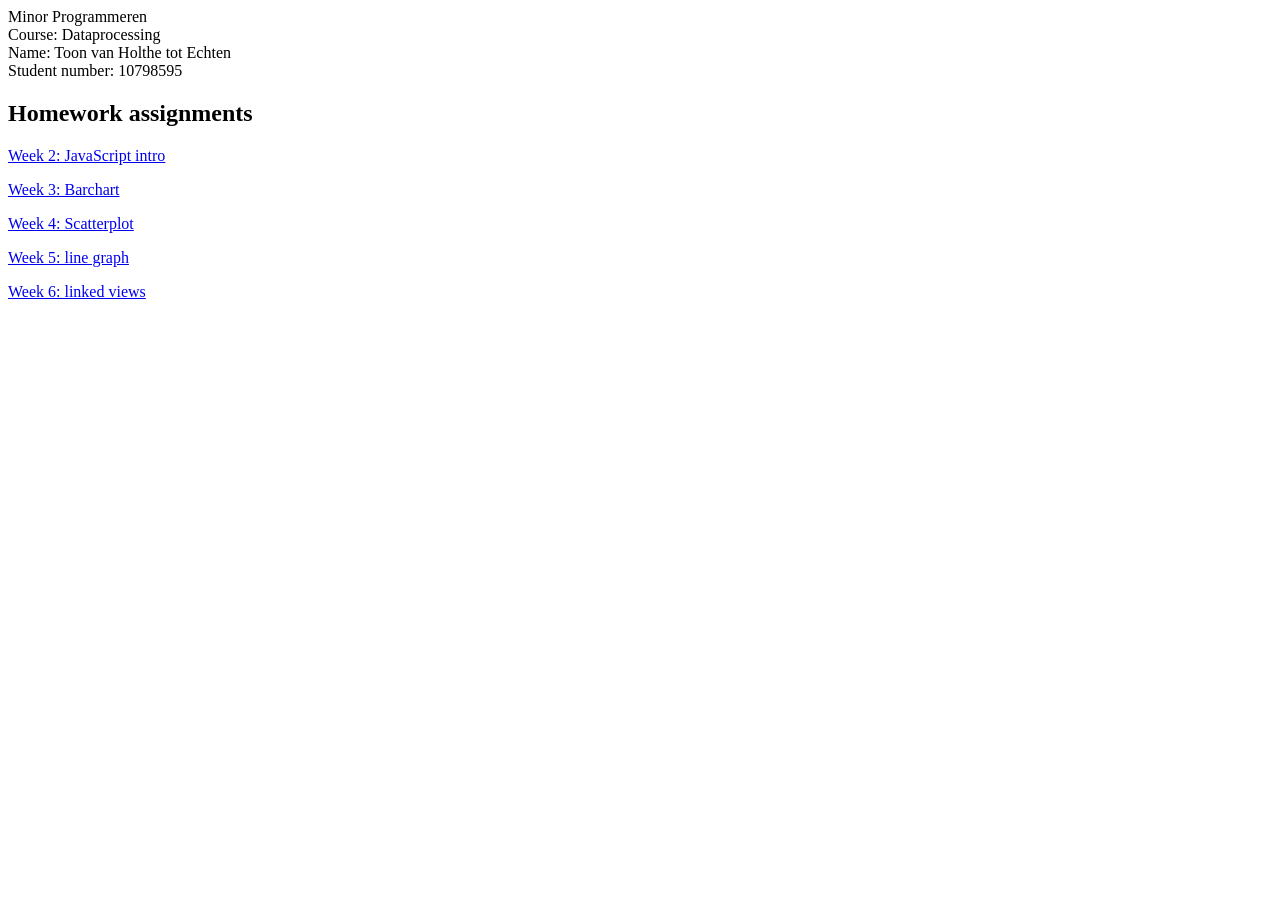
<file: index.html>
<html>
	<header>
		<p>
			Minor Programmeren<br>
			Course: Dataprocessing<br>
			Name: Toon van Holthe tot Echten<br>
			Student number: 10798595<br>
		</p>
	</header>
	<body>
		<h2>Homework assignments</h2>
		<p id="Week 2">
			<a href="Homework/week_2/KNMI.html">Week 2: JavaScript intro</a>
		</p>
		<p id="Week 3">
			<a href="Homework/Week_3/barchart.html">Week 3: Barchart</a>
		</p>
		<p id="Week 4">
			<a href="Homework/week_4/scatterplot.html">Week 4: Scatterplot</a>
		</p>
		<p id="Week 5">
			<a href="Homework/week_5/line_2.html">Week 5: line graph</a>
		</p>
		<p id="Week 5">
			<a href="Homework/week_6/linked_view.html">Week 6: linked views</a>
		</p>
	</body>
</html>
</file>
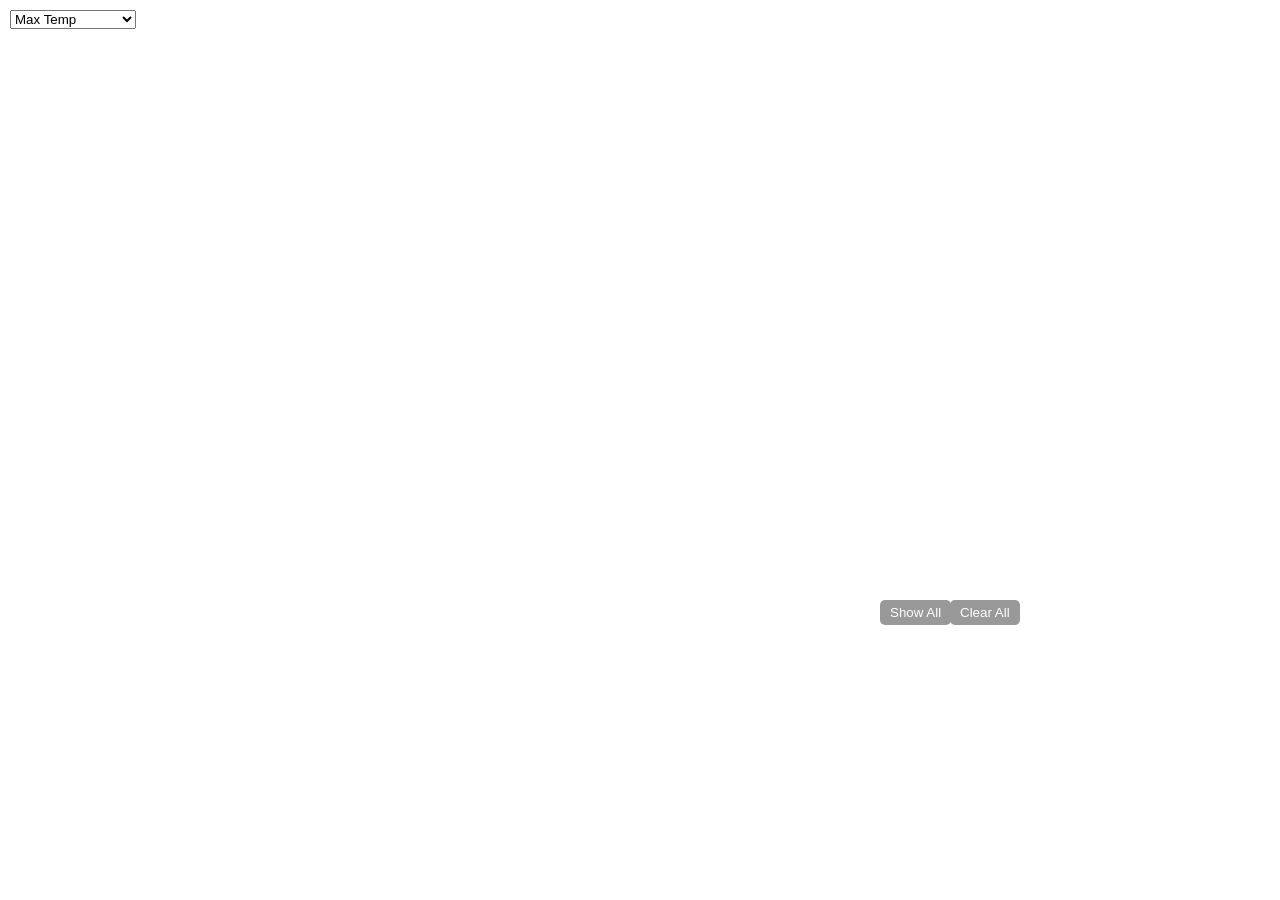
<file: Homework/week_5/line_2.html>
<!DOCTYPE html>
<meta charset="utf-8">
<style> /* set the CSS */

body { font: 12px Arial;}

path {
    stroke: #ccc;
    stroke-width: 1.2;
    fill: none;
}

.axis path,
.axis line {
    fill: none;
    stroke: grey;
    stroke-width: 1;
    shape-rendering: crispEdges;
}
#legendContainer{
	position:absolute;
	top:60px;
	left:10px;
	overflow: auto;
	height:490px;
	width:110px;
}
#legend{
	width:90px;
	height:200px;
}
.legend {
    font-size: 12px;
    font-weight: normal;
    text-anchor: left;
}
.legendcheckbox{
	cursor: pointer;
}
#showAll{
	position:absolute;
	top:600px;
	left:880px;
}
#clearAll{
	position:absolute;
	top:600px;
	left:950px;
}
input{
	border-radius:5px;
	padding:5px 10px;
	background:#999;
	border:0;
	color:#fff;
}
#inds{
	position:absolute;
	top:10px;
	left:10px;
}
</style>
<body>

<!-- load the d3.js library -->
<script src="https://d3js.org/d3.v4.min.js"></script>
<script src="//code.jquery.com/jquery-1.10.2.js"></script>
<select id="inds">
		<option value="TX" selected="selected"> Max Temp </option>
		<option value="FHX"> AVG Wind Speed </option>
        <option value="T10N"> Min Temp </option>
</select>
<div id="legendContainer" class="legendContainer">
	<svg id="legend"></svg>
</div>
<div id="showAll">
	<input name="showAllButton"
	 type="button"
	 value="Show All"
	 onclick="showAll()" />
</div>
<div id="clearAll">
	<input name="clearAllButton"
	 type="button"
	 value="Clear All"
	 onclick="clearAll()" />
</div>
<script>

// source http://bl.ocks.org/jhubley/17aa30fd98eb0cc7072f
// window.onload = function(){

    function filterJSON(json, key, value) {
      var result = [];
      json.forEach(function(val,idx,arr){

        if(val[key] == value){

          result.push(val)
        }
      })
      return result;
    }

    // Set the dimensions of the canvas / graph
    var margin = {top: 50, right: 80, bottom: 100, left: 160},
        width = 1000 - margin.left - margin.right,
        height = 650 - margin.top - margin.bottom;

    // Parse the date / time
     var parseTime = d3.timeParse("%Y%m%d");

    // Set the ranges
    var x = d3.scaleTime().range([0, width]);
    var y = d3.scaleLinear().range([height, 0]);

    // Define the line
    var stateline = d3.line()
        .x(function(d) { return x(d.DATE); })
        .y(function(d) { return y(d.VALUE); });

    // Adds the svg canvas
    var svg = d3.select("body")
        .append("svg")
            .attr("width", width + margin.left + margin.right)
            .attr("height", height + margin.top + margin.bottom)
        .append("g")
            .attr("transform",
                  "translate(" + margin.left + "," + margin.top + ")");

    var data;
    // Get the data
    d3.json("DATA_w5.json", function(error, json) {
      if (error) {
        return console.warn(error);
    }

      json.forEach(function(d) {
            d.DATE = +parseTime(d.DATE);
            d.VALUE = +d.VALUE;
      });
    	d3.select('#inds')
			.on("change", function () {
				var sect = document.getElementById("inds");
				var section = sect.options[sect.selectedIndex].value;

				data = filterJSON(json, 'TYPE', section);

	      //debugger

		    data.forEach(function(d) {
    			d.VALUE = +d.VALUE
    			d.active = true;
    		});

		    //debugger
				updateGraph(data);

				jQuery('h1.page-header').html(section);
			});


	// generate initial graph
	data = filterJSON(json, 'TYPE', 'TX');

	updateGraph(data);

});

var color = d3.scaleOrdinal().range(["#48A36D",  "#0096ff"]);

function updateGraph(data) {


    // Scale the range of the data
    x.domain(d3.extent(data, function(d) { return d.DATE; }));
    y.domain([d3.min(data, function(d) { return d.VALUE; }), d3.max(data, function(d) { return d.VALUE; })]);

    // Nest the entries by stad
    dataNest = d3.nest()
        .key(function(d) {return d.STN;})
        .entries(data);

    var result = dataNest.filter(function(val,idx, arr){
    	  return $("." + val.key).attr("fill") != "#ccc"
    	  // matching the data with selector status
    	})

    var stad = svg.selectAll(".line")
        .data(result, function(d){return d.key});

    stad.enter().append("path")
        .attr("class", "line")
        .text(result, function(d){return d.TYPE});

	stad.transition()
		.style("stroke", function(d,i) { return d.color = color(d.key); })
		.attr("id", function(d){ return 'tag'+d.key.replace(/\s+/g, '');}) // assign ID
		.attr("d", function(d){

			return stateline(d.values)
		});

	stad.exit().remove();

    // title
    svg.append("text")
        .attr("x", (width / 2))
        .attr("y", 0 - (margin.top - 20))
        .attr("text-anchor", "middle")
        .style("font-size", "12px")
        .style("text-decoration", "underline")
        .text("Line graph showing max temp(TX), min temp(T10N) and highest avg wind speed(FHX) in Schiphol(380) and Maastricht(240)");

    svg.append("text")
        .attr("x", (width / 2))
        .attr("y", 0 - (margin.top - 600))
        .attr("text-anchor", "middle")
        .style("font-size", "12px")
        .text("Toon van Holthe tot Echten");

	var legend = d3.select("#legend")
		.selectAll("text")
		.data(dataNest, function(d){return d.key});

	//checkboxes
	legend.enter().append("rect")
	  .attr("width", 10)
	  .attr("height", 10)
	  .attr("x", 0)
	  .attr("y", function (d, i) { return 0 +i*15; })  // spacing
	  .attr("fill",function(d) {
	    return color(d.key);

	  })
	  .attr("class", function(d,i){return "legendcheckbox " + d.key})
		.on("click", function(d){
		  d.active = !d.active;

		  d3.select(this).attr("fill", function(d){
		    if(d3.select(this).attr("fill")  == "#ccc"){
		      return color(d.key);
		    }else {
		      return "#ccc";
		    }
		  })


	var result = dataNest.filter(function(val,idx, arr){
     return $("." + val.key).attr("fill") != "#ccc"
     // matching the data with selector status
      })

    // Hide or show the lines based on the ID
    svg.selectAll(".line").data(result, function(d){return d.key})
     .enter()
     .append("path")
     .attr("class", "line")
     .style("stroke", function(d,i) { return d.color = color(d.key); })
    .attr("d", function(d){
            return stateline(d.values);
     });

    svg.selectAll(".line").data(result, function(d){return d.key}).exit().remove()

			})

    // Add the Legend text
    legend.enter().append("text")
      .attr("x", 15)
      .attr("y", function(d,i){return 10 +i*15;})
      .attr("class", "legend");

	legend.transition()
      .style("fill", "#777" )
      .text(function(d){return d.key + ' click me!';})

	legend.exit().remove();

	svg.selectAll(".axis").remove();

    svg.append("g")
      .attr("transform", "translate(0," + height + ")")
      .call(d3.axisBottom(x));

      var yaxis = svg.append("g")
       .attr("class", "y axis")
       .call(d3.axisLeft(y)
          .ticks(5)
          .tickSizeInner(0)
          .tickPadding(6)
          .tickSize(0, 0));

    // Add a label to the y axis
    svg.append("text")
          .attr("transform", "rotate(-90)")
          .attr("y", 0 - 60)
          .attr("x", 0 - (height / 2))
          .attr("dy", "1em")
          .style("text-anchor", "middle")
          .text(function(d, i){return result[i].values[0]['TYPE']})
          .attr("class", "y axis label");

      // mouse over event
      // https://bl.ocks.org/larsenmtl/e3b8b7c2ca4787f77d78f58d41c3da91

      var mouseG = svg.append("g")
            .attr("class", "mouse-over-effects");

          mouseG.append("path") // this is the black vertical line to follow mouse
            .attr("class", "mouse-line")
            .style("stroke", "black")
            .style("stroke-width", "1px")
            .style("opacity", "0");

          var lines = document.getElementsByClassName('stad');

          var mousePerLine = mouseG.selectAll('.mouse-per-line')
            .data(dataNest)
            .enter()
            .append("g")
            .attr("class", "mouse-per-line");

          mousePerLine.append("circle")
            .attr("r", 7)
            .style("stroke", function(d) {
              return color(d.STN);
            })
            .style("fill", "none")
            .style("stroke-width", "1px")
            .style("opacity", "0");

          mousePerLine.append("text")
            .attr("transform", "translate(10,3)");

          mouseG.append('svg:rect') // append a rect to catch mouse movements on canvas
            .attr('width', width) // can't catch mouse events on a g element
            .attr('height', height)
            .attr('fill', 'none')
            .attr('pointer-events', 'all')
            .on('mouseout', function() { // on mouse out hide line, circles and text
              d3.select(".mouse-line")
                .style("opacity", "0");
              d3.selectAll(".mouse-per-line circle")
                .style("opacity", "0");
              d3.selectAll(".mouse-per-line text")
                .style("opacity", "0");
            })
            .on('mouseover', function() { // on mouse in show line, circles and text
              d3.select(".mouse-line")
                .style("opacity", "1");
              d3.selectAll(".mouse-per-line circle")
                .style("opacity", "1");
              d3.selectAll(".mouse-per-line text")
                .style("opacity", "1");
            })
            .on('mousemove', function() { // mouse moving over canvas
              var mouse = d3.mouse(this);
              d3.select(".mouse-line")
                .attr("d", function() {
                  var d = "M" + mouse[0] + "," + height;
                  d += " " + mouse[0] + "," + 0;
                  return d;
                });

              d3.selectAll(".mouse-per-line")
                .attr("transform", function(d, i) {
                  var xDate = x.invert(mouse[0]),
                      bisect = d3.bisector(function(d) { return d.DATE; }).right;
                      idx = bisect(d.values, xDate);

                  var beginning = 0,
                      end = 100 //lines[i].getTotalLength(),
                      target = null;


                  while (true){
                    target = Math.floor((beginning + end) / 2);
                    pos = 100 //lines[i].getPointAtLength(target);
                    if ((target === end || target === beginning) && pos.x !== mouse[0]) {
                        break;
                    }
                    if (pos.x > mouse[0])      end = target;
                    else if (pos.x < mouse[0]) beginning = target;
                    else break; //position found
                  }

                  d3.select(this).select('text')
                    .text(y.invert(pos.y).toFixed(2));

                  return "translate(" + mouse[0] + "," + pos.y +")";
                });
            });
        }

     console.log(end)

    function clearAll(){
      d3.selectAll(".line")
    	.transition().duration(100)
    			.attr("d", function(d){
            return null;
          });
    d3.select("#legend").selectAll("rect")
      .transition().duration(100)
          .attr("fill", "#ccc");
      };

    function showAll(){
      d3.selectAll(".line")
    	.transition().duration(100)
    			.attr("d", function(d){
            return stateline(d.values);
          });
      d3.select("#legend").selectAll("rect")
      .attr("fill",function(d) {
        if (d.active == true){
           return color(d.key);
         }
       })
   };

</script>
</body>
</file>
